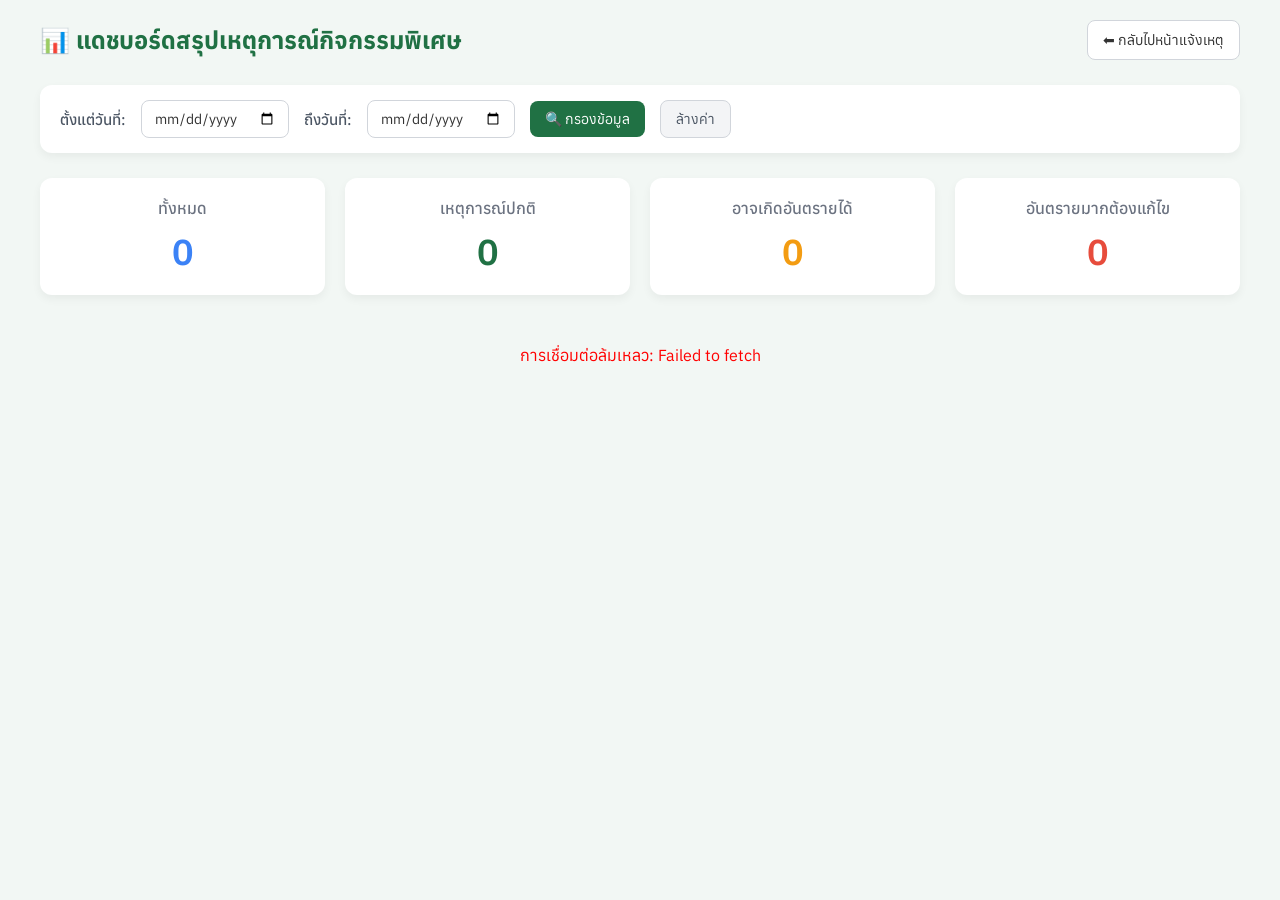
<file: dashboard.html>
<!DOCTYPE html>
<html lang="th">
<head>
  <meta charset="UTF-8">
  <meta name="viewport" content="width=device-width, initial-scale=1.0">
  <title>แดชบอร์ด - สรุปรายงานเหตุการณ์</title>
  <link rel="preconnect" href="https://fonts.googleapis.com">
  <link rel="preconnect" href="https://fonts.gstatic.com" crossorigin>
  <link href="https://fonts.googleapis.com/css2?family=Anuphan:wght@300;400;500;600&display=swap" rel="stylesheet">
  <link rel="stylesheet" href="dashboard.css">
</head>
<body>

<div class="dashboard-container">
  <div class="header-section">
    <h2>📊 แดชบอร์ดสรุปเหตุการณ์กิจกรรมพิเศษ</h2>
    <a href="index.html" class="back-btn">⬅ กลับไปหน้าแจ้งเหตุ</a>
  </div>
  <!-- เพิ่มส่วนของตัวกรองวันที่ -->
  <div class="filter-section">
    <label for="startDate">ตั้งแต่วันที่:</label>
    <input type="date" id="startDate">
    
    <label for="endDate">ถึงวันที่:</label>
    <input type="date" id="endDate">
    
    <button id="filterBtn" class="filter-btn">🔍 กรองข้อมูล</button>
    <button id="clearFilterBtn" class="clear-btn">ล้างค่า</button>
  </div>

  <div class="summary-cards">
    <div class="card card-total">
      <h3>ทั้งหมด</h3>
      <h1 id="count-total">0</h1>
    </div>
    <div class="card card-normal">
      <h3>เหตุการณ์ปกติ</h3>
      <h1 id="count-normal">0</h1>
    </div>
    <div class="card card-warning">
      <h3>อาจเกิดอันตรายได้</h3>
      <h1 id="count-warning">0</h1>
    </div>
    <div class="card card-danger">
      <h3>อันตรายมากต้องแก้ไข</h3>
      <h1 id="count-danger">0</h1>
    </div>
  </div>

  <!-- เปลี่ยนจากตาราง (table-container) มาใช้ incidents-list แทน -->
  <div id="incidents-list" class="incidents-list">
    <div class="loading-text" style="text-align: center; color: #6b7280; padding: 40px;">กำลังโหลดข้อมูล...</div>
  </div>

</div>

<script src="config.js"></script>
<script src="dashboard.js"></script>
</body>
</html>
</file>
<file: dashboard.css>
:root {
  --theme-green: #207144;
  --bg-color: #f2f7f4;
}
body {
  font-family: 'Anuphan', sans-serif;
  background-color: var(--bg-color);
  color: #333;
  padding: 20px;
  margin: 0;
}
.dashboard-container {
  max-width: 1200px;
  margin: 0 auto;
}
.header-section {
  display: flex;
  justify-content: space-between;
  align-items: center;
  margin-bottom: 25px;
}
.header-section h2 {
  color: var(--theme-green);
  margin: 0;
}
.back-btn {
  text-decoration: none;
  background-color: white;
  color: #333;
  padding: 10px 15px;
  border-radius: 8px;
  border: 1px solid #d1d5db;
  font-size: 14px;
  transition: all 0.2s;
}
.back-btn:hover {
  background-color: #eef5f0;
  border-color: var(--theme-green);
  color: var(--theme-green);
}
.summary-cards {
  display: grid;
  grid-template-columns: repeat(auto-fit, minmax(200px, 1fr));
  gap: 20px;
  margin-bottom: 30px;
}
.card {
  background: white;
  padding: 20px;
  border-radius: 12px;
  box-shadow: 0 4px 10px rgba(0,0,0,0.05);
  text-align: center;
}
.card h3 {
  margin: 0 0 10px 0;
  font-size: 16px;
  font-weight: 500;
  color: #6b7280;
}
.card h1 {
  margin: 0;
  font-size: 36px;
  font-weight: 600;
}
.card-total h1 { color: #3b82f6; }
.card-normal h1 { color: var(--theme-green); }
.card-warning h1 { color: #f39c12; }
.card-danger h1 { color: #e74c3c; }

.table-container {
  background: white;
  border-radius: 12px;
  padding: 20px;
  box-shadow: 0 4px 10px rgba(0,0,0,0.05);
  overflow-x: auto;
}
table {
  width: 100%;
  border-collapse: collapse;
  min-width: 800px;
}
th, td {
  padding: 15px;
  text-align: left;
  border-bottom: 1px solid #f3f4f6;
  font-size: 14px;
}
th {
  background-color: #f9fafb;
  font-weight: 600;
  color: #4b5563;
}
.badge {
  padding: 5px 10px;
  border-radius: 20px;
  font-size: 12px;
  font-weight: 500;
  display: inline-block;
}
.badge-normal { background: #eef5f0; color: var(--theme-green); }
.badge-warning { background: #fdf2e9; color: #d35400; }
.badge-danger { background: #fdedec; color: #c0392b; }
.loading-text {
  text-align: center;
  color: #6b7280;
  padding: 30px !important;
}
.img-preview {
  width: 40px;
  height: 40px;
  object-fit: cover;
  border-radius: 4px;
  margin-right: 5px;
  border: 1px solid #ddd;
}
.img-preview:hover {
  opacity: 0.8;
}
/* --- ส่วนจัดการเลย์เอาต์ของการ์ด (Card Layout) --- */
.incidents-list {
  display: flex;
  flex-direction: column;
  gap: 20px;
}
.incident-card {
  display: flex;
  background: white;
  border-radius: 12px;
  box-shadow: 0 4px 10px rgba(0,0,0,0.05);
  overflow: hidden;
  padding: 20px;
  gap: 25px;
}
.card-left {
  flex: 0 0 320px; /* ขยายขนาดกล่องรูปภาพขึ้นเล็กน้อย */
  display: flex;
  flex-direction: column;
}
.card-right {
  flex: 1;
  display: flex;
  flex-direction: column;
}

/* --- ส่วนจัดการสไลเดอร์ (Image Slider) --- */
.slider-container {
  position: relative;
  width: 100%;
  height: 240px;
  border-radius: 8px;
  overflow: hidden;
  background: #f3f4f6;
  border: 1px solid #e5e7eb;
}
.slide {
  position: absolute;
  top: 0;
  left: 0;
  width: 100%;
  height: 100%;
  object-fit: cover;
  opacity: 0;
  transition: opacity 0.5s ease-in-out; /* ทำให้เปลี่ยนภาพแบบสมูธ */
  z-index: 1;
}
.slide.active {
  opacity: 1;
  z-index: 2;
}
.slider-btn {
  position: absolute;
  top: 50%;
  transform: translateY(-50%);
  background: rgba(0, 0, 0, 0.4);
  color: white;
  border: none;
  width: 36px;
  height: 36px;
  cursor: pointer;
  z-index: 3;
  border-radius: 50%;
  font-size: 16px;
  display: flex;
  align-items: center;
  justify-content: center;
  transition: background 0.3s;
}
.slider-btn:hover {
  background: rgba(0, 0, 0, 0.8);
}
.slider-btn.prev { left: 10px; }
.slider-btn.next { right: 10px; }

.slider-dots {
  position: absolute;
  bottom: 15px;
  left: 50%;
  transform: translateX(-50%);
  z-index: 3;
  display: flex;
  gap: 6px;
}
.dot {
  width: 8px;
  height: 8px;
  background: rgba(255, 255, 255, 0.5);
  border-radius: 50%;
  cursor: pointer;
  transition: all 0.3s;
}
.dot.active {
  background: white;
  transform: scale(1.3);
  box-shadow: 0 0 3px rgba(0,0,0,0.5);
}
.no-image {
  width: 100%;
  height: 100%;
  display: flex;
  align-items: center;
  justify-content: center;
  color: #9ca3af;
  font-size: 14px;
}

/* --- ส่วนรายละเอียด (Details) --- */
.incident-header {
  display: flex;
  justify-content: space-between;
  margin-bottom: 15px;
  border-bottom: 1px solid #f3f4f6;
  padding-bottom: 15px;
}
.incident-info p {
  margin: 8px 0;
  font-size: 15px;
  color: #374151;
}
.incident-info strong {
  color: #111827;
}
.detail-box {
  background: #f9fafb;
  padding: 12px;
  border-radius: 8px;
  margin-top: 5px;
  border: 1px solid #f3f4f6;
}

/* รองรับจอมือถือ */
@media (max-width: 768px) {
  .incident-card { flex-direction: column; }
  .card-left { flex: auto; width: 100%; }
}
/* --- ส่วนตัวกรองวันที่ (Date Filter) --- */
.filter-section {
  display: flex;
  gap: 15px;
  align-items: center;
  background: white;
  padding: 15px 20px;
  border-radius: 12px;
  margin-bottom: 25px;
  box-shadow: 0 4px 10px rgba(0,0,0,0.05);
  flex-wrap: wrap;
}
.filter-section label {
  font-weight: 500;
  color: #4b5563;
  font-size: 15px;
}
.filter-section input[type="date"] {
  padding: 8px 12px;
  border: 1px solid #d1d5db;
  border-radius: 8px;
  font-family: 'Anuphan', sans-serif;
  font-size: 14px;
  outline: none;
  color: #333;
}
.filter-section input[type="date"]:focus {
  border-color: var(--theme-green);
}
.filter-btn {
  background-color: var(--theme-green);
  color: white;
  border: none;
  padding: 9px 15px;
  border-radius: 8px;
  cursor: pointer;
  font-family: 'Anuphan', sans-serif;
  font-size: 14px;
  transition: 0.2s;
}
.filter-btn:hover {
  background-color: #165231;
}
.clear-btn {
  background-color: #f3f4f6;
  color: #4b5563;
  border: 1px solid #d1d5db;
  padding: 9px 15px;
  border-radius: 8px;
  cursor: pointer;
  font-family: 'Anuphan', sans-serif;
  font-size: 14px;
  transition: 0.2s;
}
.clear-btn:hover {
  background-color: #e5e7eb;
}

/* รองรับจอมือถือ */
@media (max-width: 768px) {
  .filter-section {
    flex-direction: column;
    align-items: stretch;
  }
}
</file>
